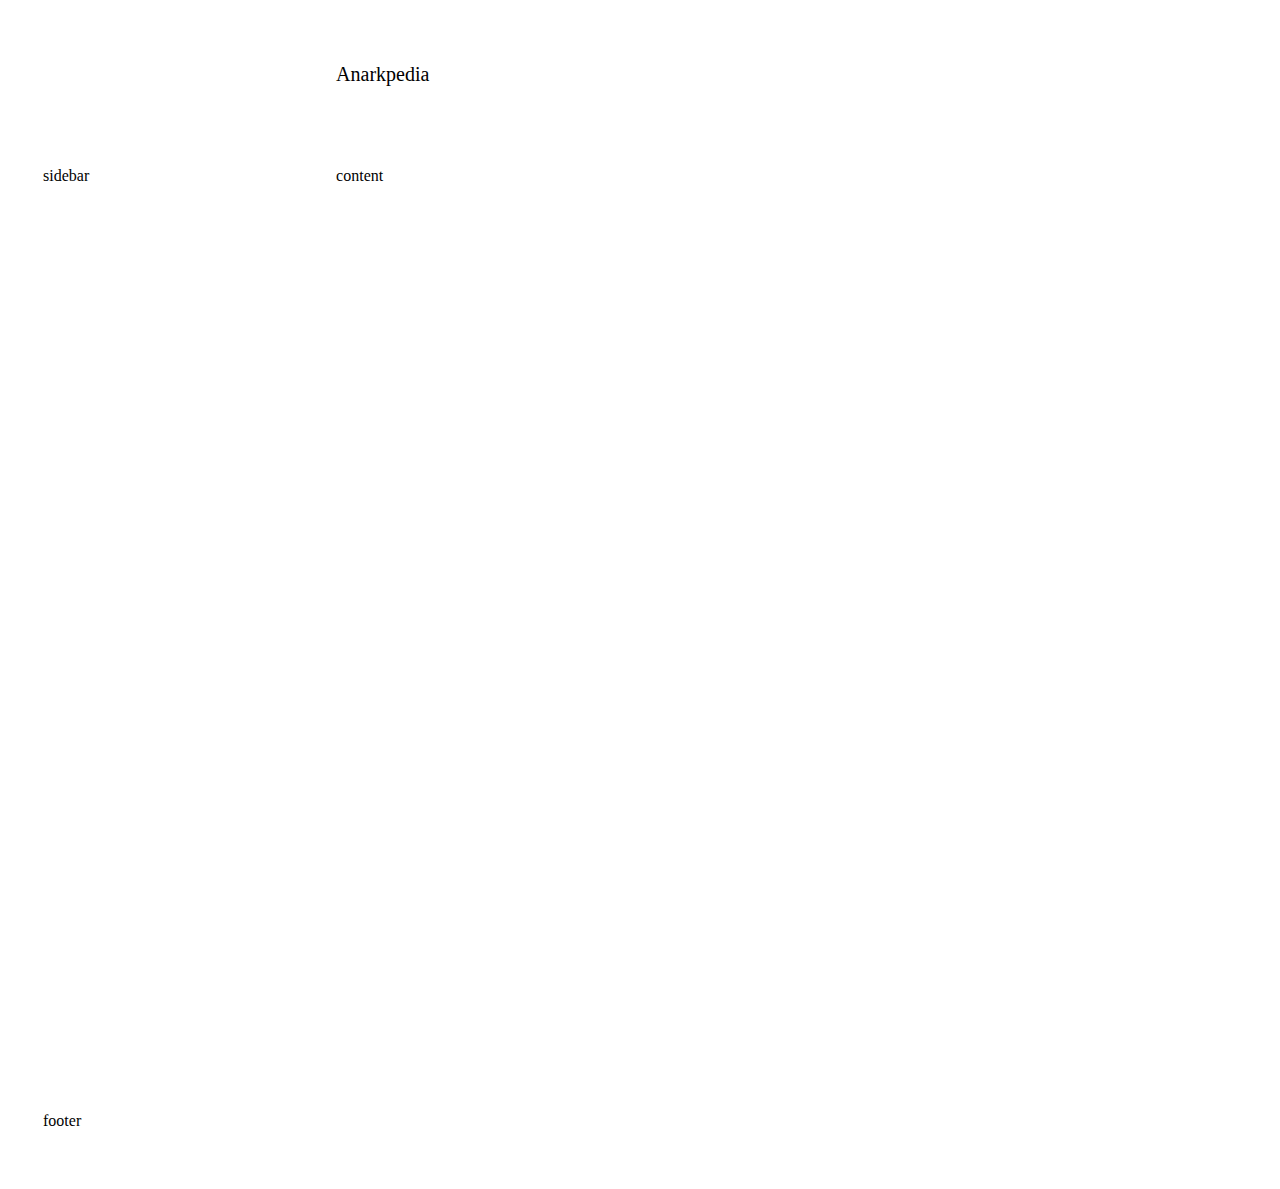
<file: anarkpedia/index.html>
<!DOCTYPE html>
<html lang="pt-br">
<head>
    <meta charset="UTF-8">
    <link href="estilo1.css" rel="stylesheet" type="text/css">
    <link href="IMG/anarkpedia.ico" rel="shortcut icon" type="image/x-icon">
    <title>Anarkpedia</title>
</head>
<body>
    <!-- grid início -->
    <div class="container" id="template-areas">
        <div id="photo">
            <img href="IMG/anarkpedia.ico">
        </div>
        <div id="header">
            <p>Anarkpedia</p>
        </div>
        <div id="content">
            <p>content</p>
        </div>
    <div id="siderbar">
        <p>sidebar</p>
    </div>
    <div id="footer">
        <p>footer</p>
    </div>
    </div>
 
    
</body>
</html>
</file>
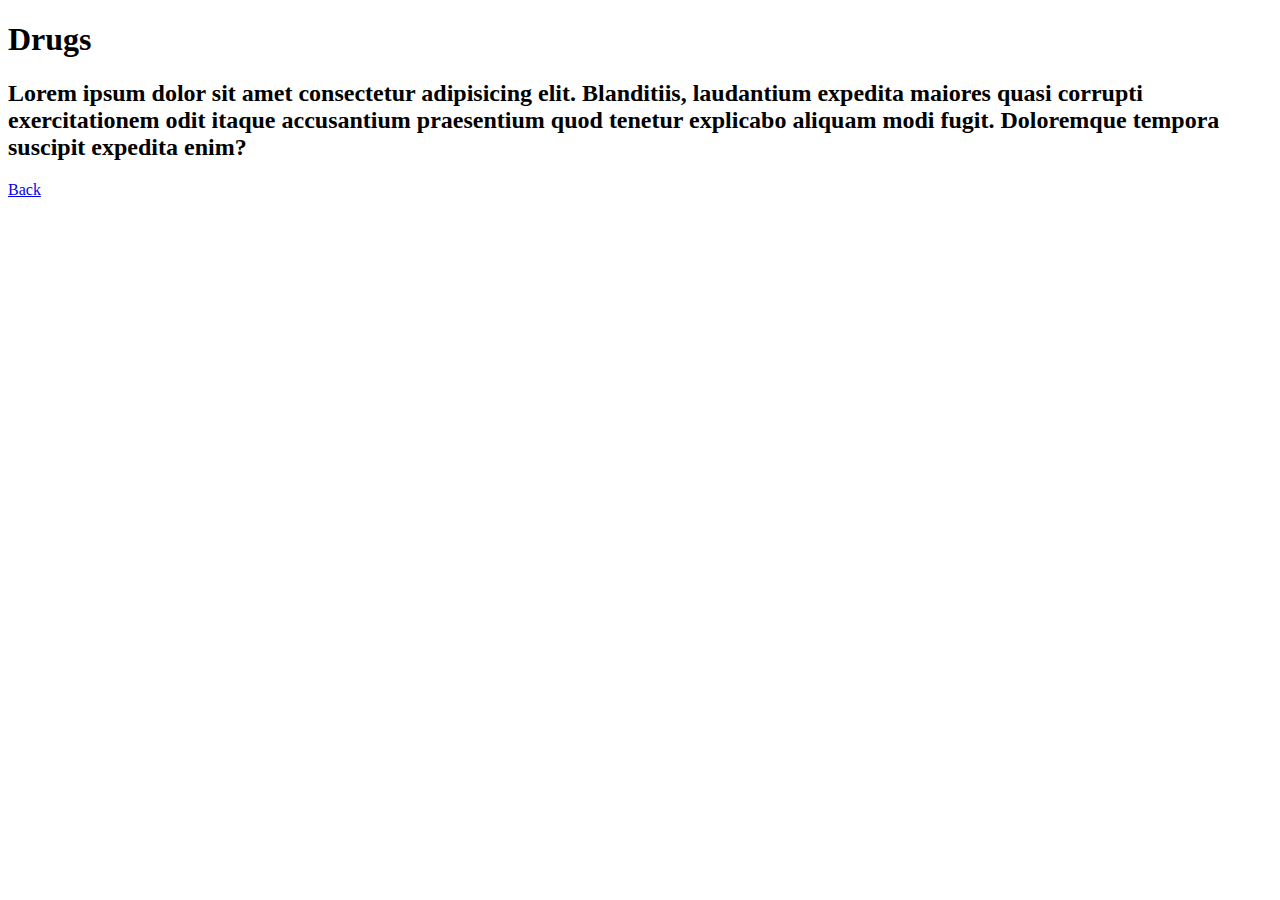
<file: HTML/dugs.html>
<!DOCTYPE html>
<html lang="en">
<head>
    <meta charset="UTF-8">
    <meta http-equiv="X-UA-Compatible" content="IE=edge">
    <meta name="viewport" content="width=<device-width>, initial-scale=1.0">
    <title>Document</title>
</head>
<body>
    <h1>Drugs</h1>
    <h2>Lorem ipsum dolor sit amet consectetur adipisicing elit. Blanditiis, laudantium expedita maiores quasi corrupti exercitationem odit itaque accusantium praesentium quod tenetur explicabo aliquam modi fugit. Doloremque tempora suscipit expedita enim?</h2>
    <a href="index.html">Back</a>
</body>
</html>
</file>
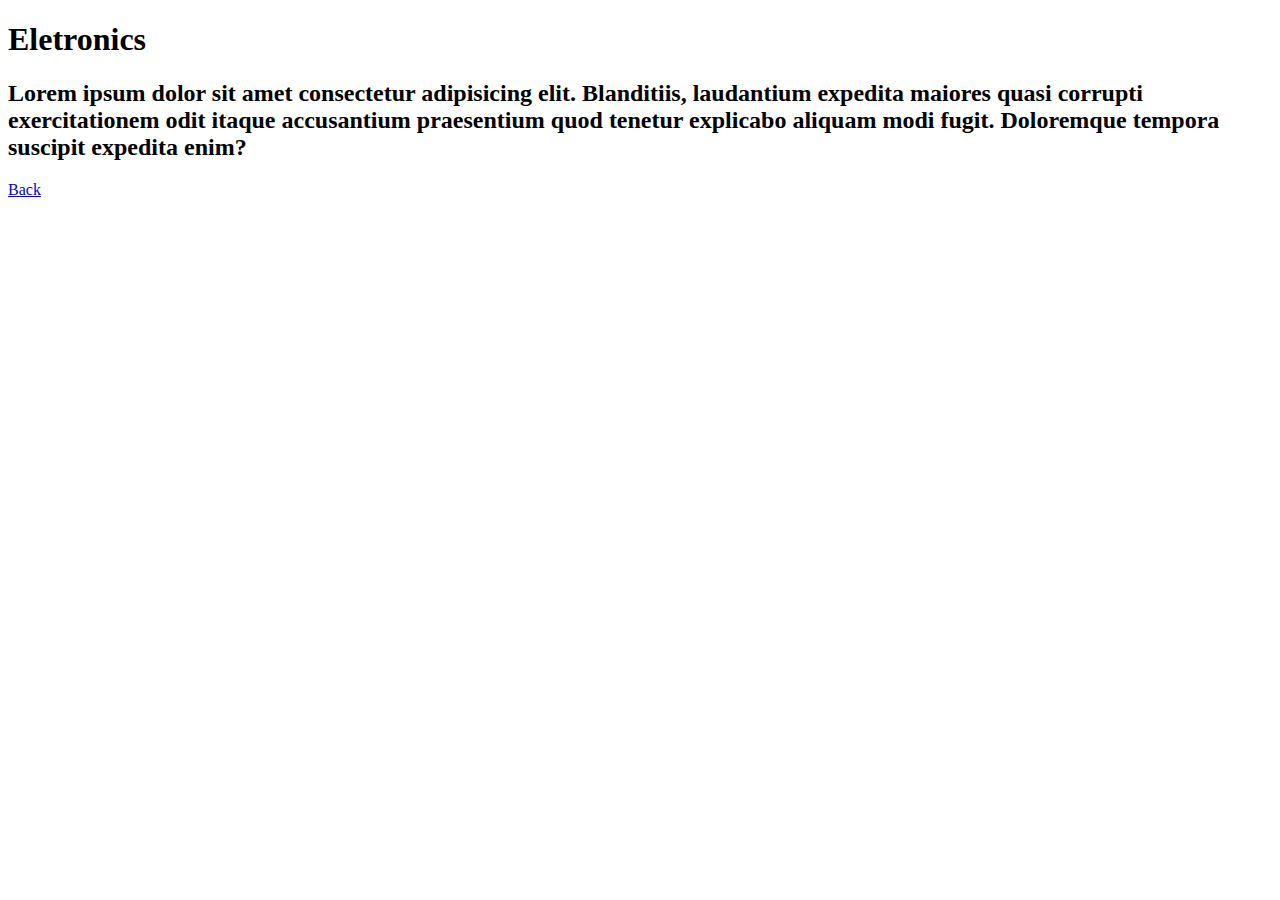
<file: HTML/eletric.html>
<!DOCTYPE html>
<html lang="en">
<head>
    <meta charset="UTF-8">
    <meta http-equiv="X-UA-Compatible" content="IE=edge">
    <meta name="viewport" content="width=device-width, initial-scale=1.0">
    <title>Document</title>
</head>
<body>
    <h1>Eletronics</h1>
    <h2>Lorem ipsum dolor sit amet consectetur adipisicing elit. Blanditiis, laudantium expedita maiores quasi corrupti exercitationem odit itaque accusantium praesentium quod tenetur explicabo aliquam modi fugit. Doloremque tempora suscipit expedita enim?</h2>
    <a href="index.html">Back</a>
</body>
</html>
</file>
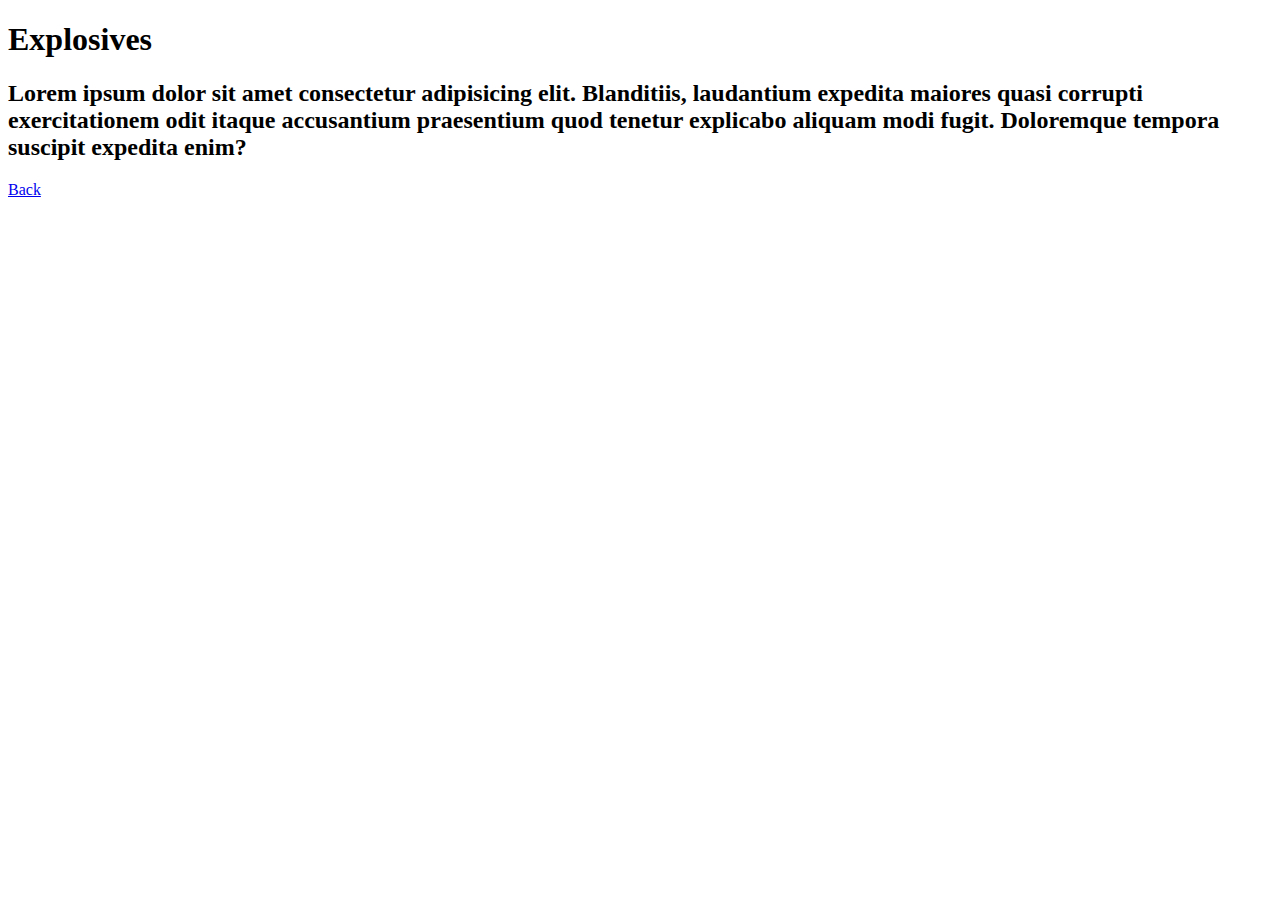
<file: HTML/exp.html>
<!DOCTYPE html>
<html lang="en">
<head>
    <meta charset="UTF-8">
    <meta http-equiv="X-UA-Compatible" content="IE=edge">
    <meta name="viewport" content="width=device-width, initial-scale=1.0">
    <title>Document</title>
</head>
<body>
    <h1>Explosives</h1>
    <h2>Lorem ipsum dolor sit amet consectetur adipisicing elit. Blanditiis, laudantium expedita maiores quasi corrupti exercitationem odit itaque accusantium praesentium quod tenetur explicabo aliquam modi fugit. Doloremque tempora suscipit expedita enim?</h2>
    <a href="index.html">Back</a>
</body>
</html>
</file>
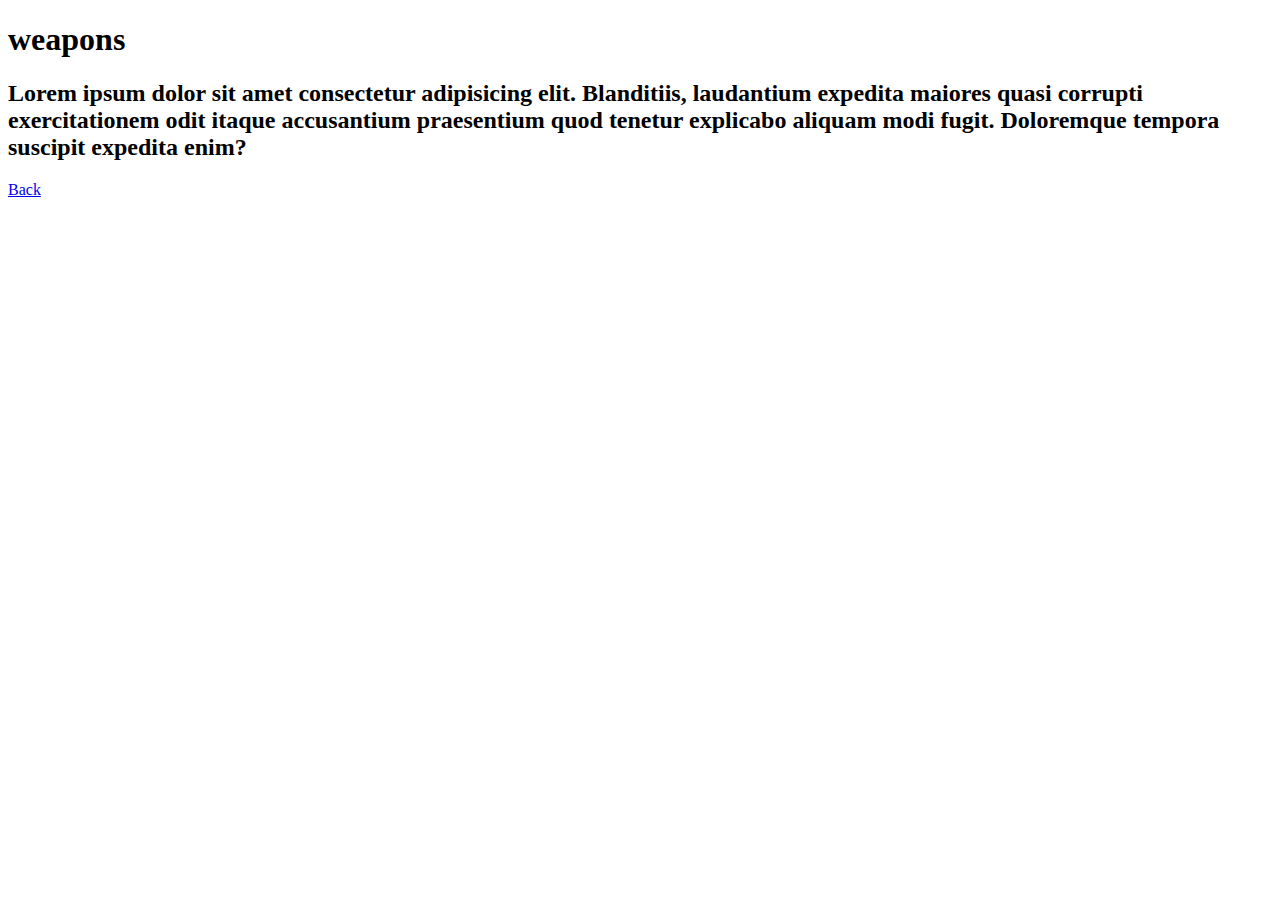
<file: HTML/weap.html>
<!DOCTYPE html>
<html lang="en">
<head>
    <meta charset="UTF-8">
    <meta http-equiv="X-UA-Compatible" content="IE=edge">
    <meta name="viewport" content="width=device-width, initial-scale=1.0">
    <title>Document</title>
</head>
<body>
    <h1>weapons</h1>
    <h2>Lorem ipsum dolor sit amet consectetur adipisicing elit. Blanditiis, laudantium expedita maiores quasi corrupti exercitationem odit itaque accusantium praesentium quod tenetur explicabo aliquam modi fugit. Doloremque tempora suscipit expedita enim?</h2>
    <a href="index.html">Back</a>
</body>
</html>
</file>
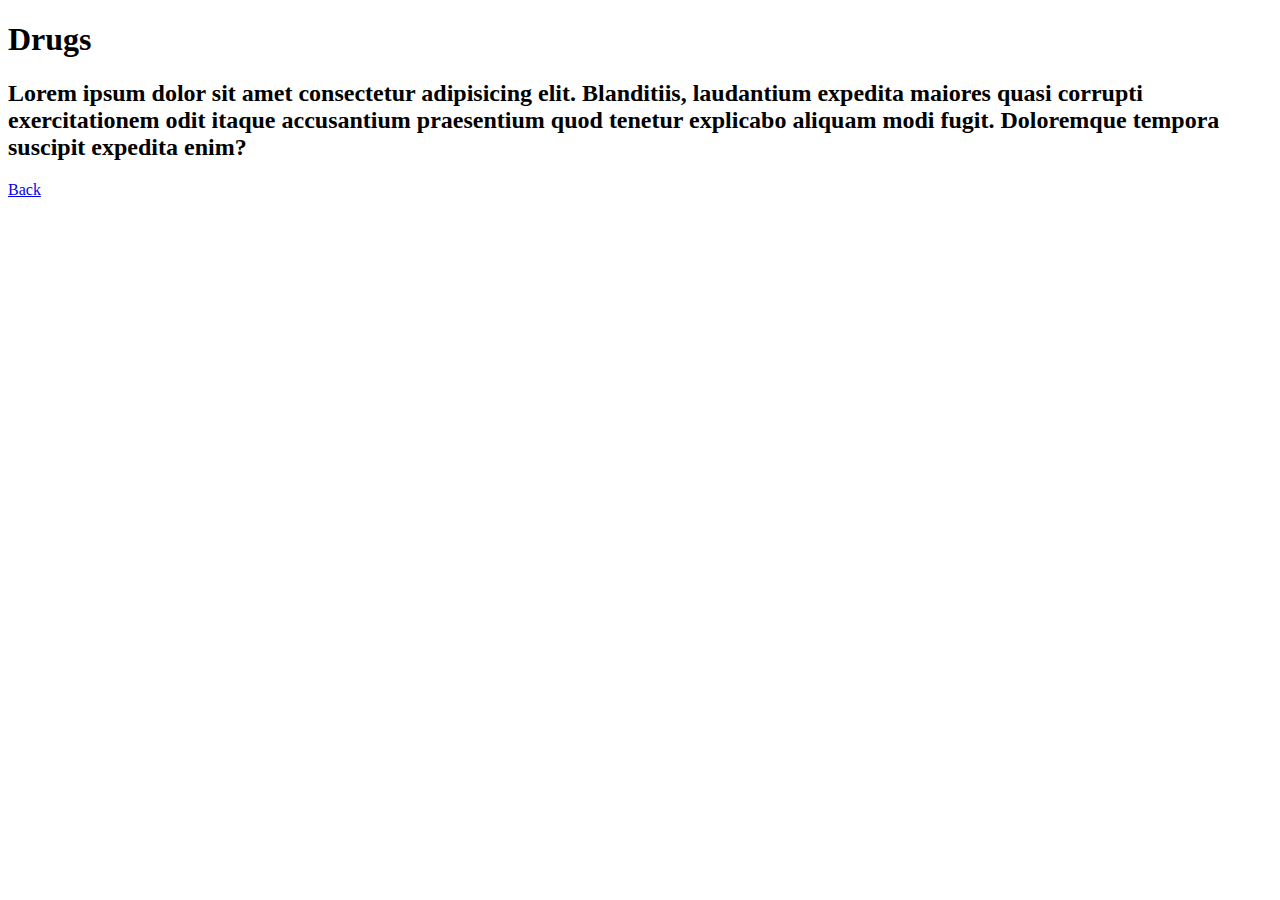
<file: anarkpedia/LINKS/dugs.html>
<!DOCTYPE html>
<html lang="en">
<head>
    <meta charset="UTF-8">
    <meta http-equiv="X-UA-Compatible" content="IE=edge">
    <meta name="viewport" content="width=<device-width>, initial-scale=1.0">
    <title>Document</title>
</head>
<body>
    <h1>Drugs</h1>
    <h2>Lorem ipsum dolor sit amet consectetur adipisicing elit. Blanditiis, laudantium expedita maiores quasi corrupti exercitationem odit itaque accusantium praesentium quod tenetur explicabo aliquam modi fugit. Doloremque tempora suscipit expedita enim?</h2>
    <a href="file:///C:/Users/olaeu/Documents/Projetos/Estudo-HTML-e-CSS/HTML/index.html?">Back</a>
</body>
</html>
</file>
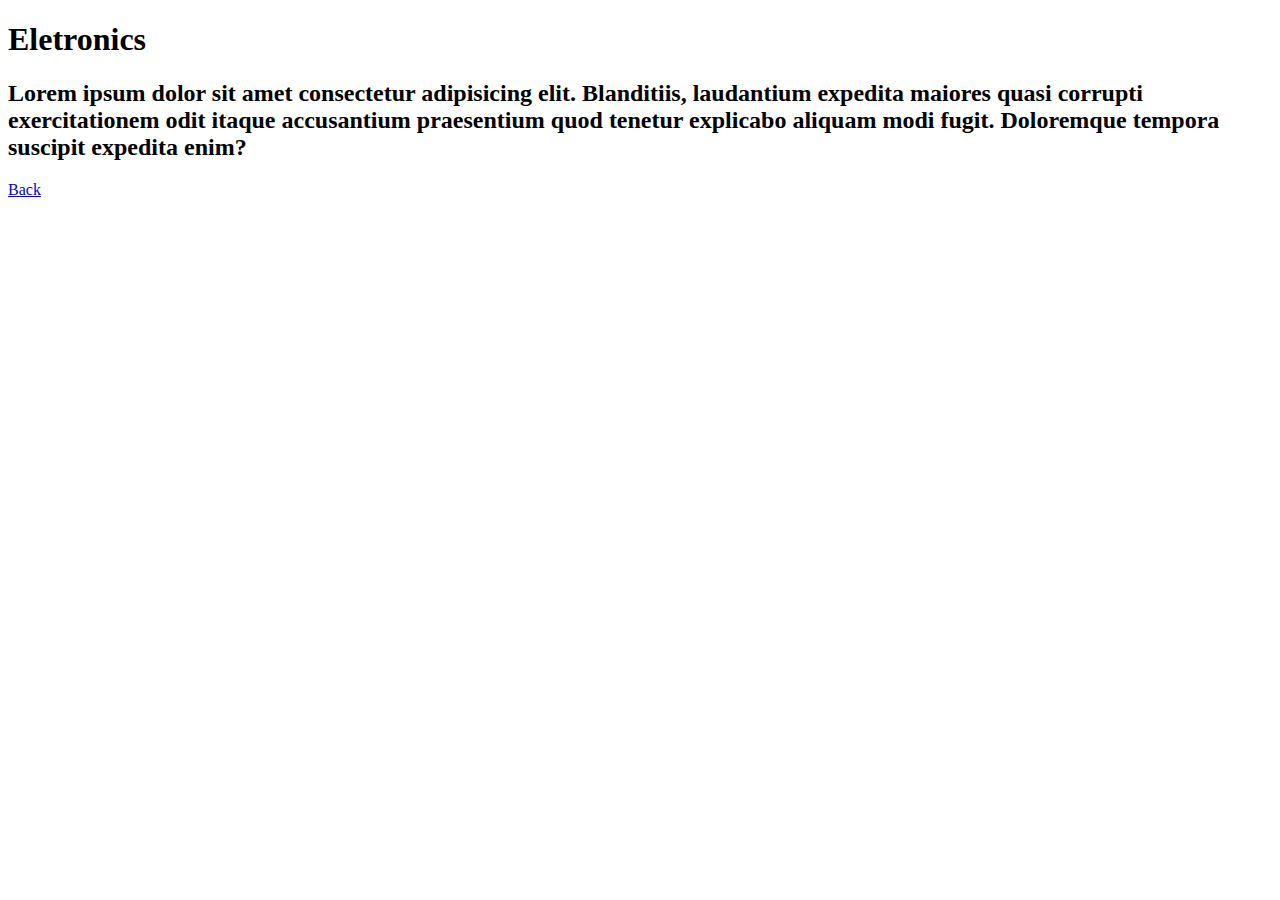
<file: anarkpedia/LINKS/eletric.html>
<!DOCTYPE html>
<html lang="en">
<head>
    <meta charset="UTF-8">
    <meta http-equiv="X-UA-Compatible" content="IE=edge">
    <meta name="viewport" content="width=device-width, initial-scale=1.0">
    <title>Document</title>
</head>
<body>
    <h1>Eletronics</h1>
    <h2>Lorem ipsum dolor sit amet consectetur adipisicing elit. Blanditiis, laudantium expedita maiores quasi corrupti exercitationem odit itaque accusantium praesentium quod tenetur explicabo aliquam modi fugit. Doloremque tempora suscipit expedita enim?</h2>
    <a href="file:///C:/Users/olaeu/Documents/Projetos/Estudo-HTML-e-CSS/HTML/index.html?">Back</a>
</body>
</html>
</file>
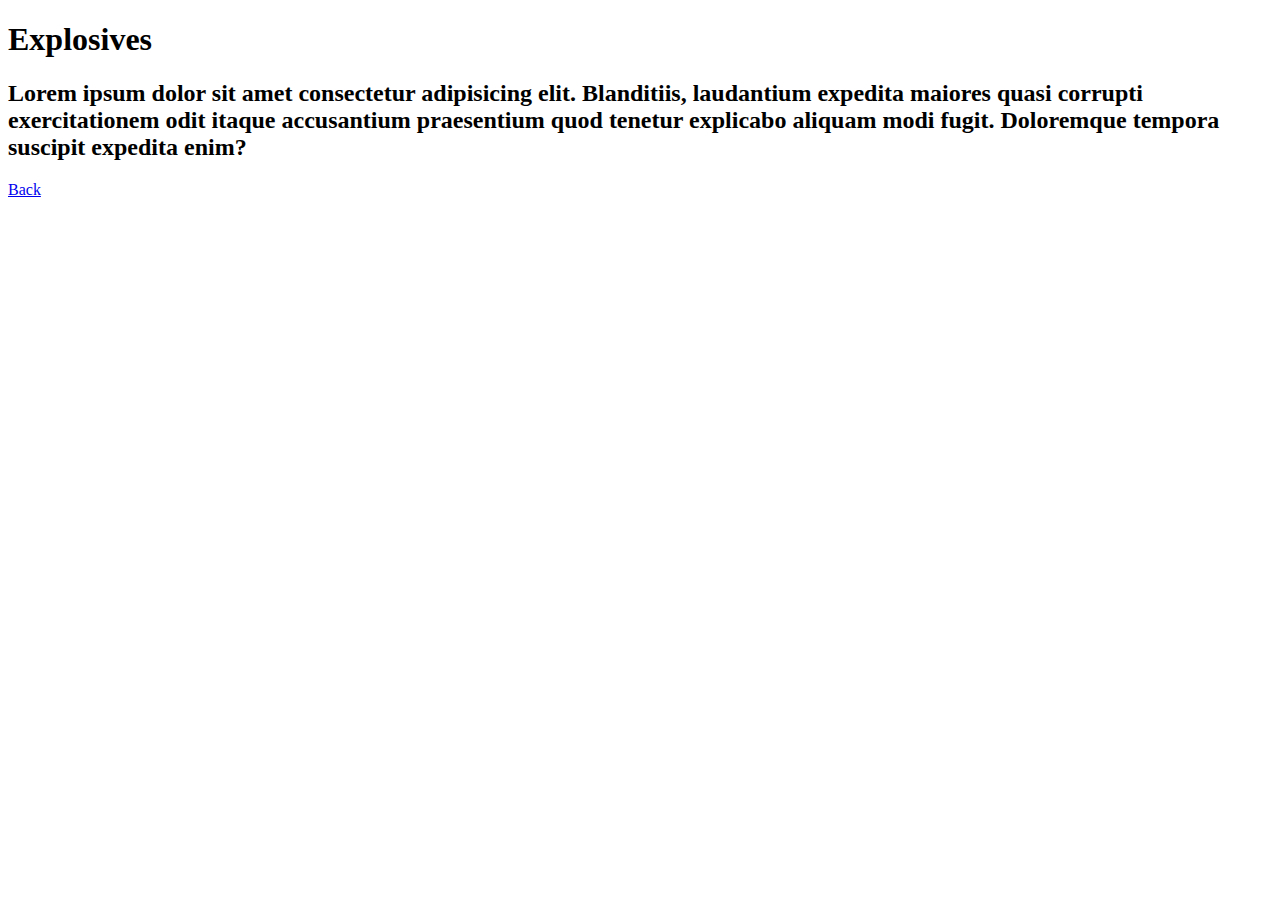
<file: anarkpedia/LINKS/exp.html>
<!DOCTYPE html>
<html lang="en">
<head>
    <meta charset="UTF-8">
    <meta http-equiv="X-UA-Compatible" content="IE=edge">
    <meta name="viewport" content="width=device-width, initial-scale=1.0">
    <title>Document</title>
</head>
<body>
    <h1>Explosives</h1>
    <h2>Lorem ipsum dolor sit amet consectetur adipisicing elit. Blanditiis, laudantium expedita maiores quasi corrupti exercitationem odit itaque accusantium praesentium quod tenetur explicabo aliquam modi fugit. Doloremque tempora suscipit expedita enim?</h2>
    <a href="file:///C:/Users/olaeu/Documents/Projetos/Estudo-HTML-e-CSS/HTML/index.html?">Back</a>
</body>
</html>
</file>
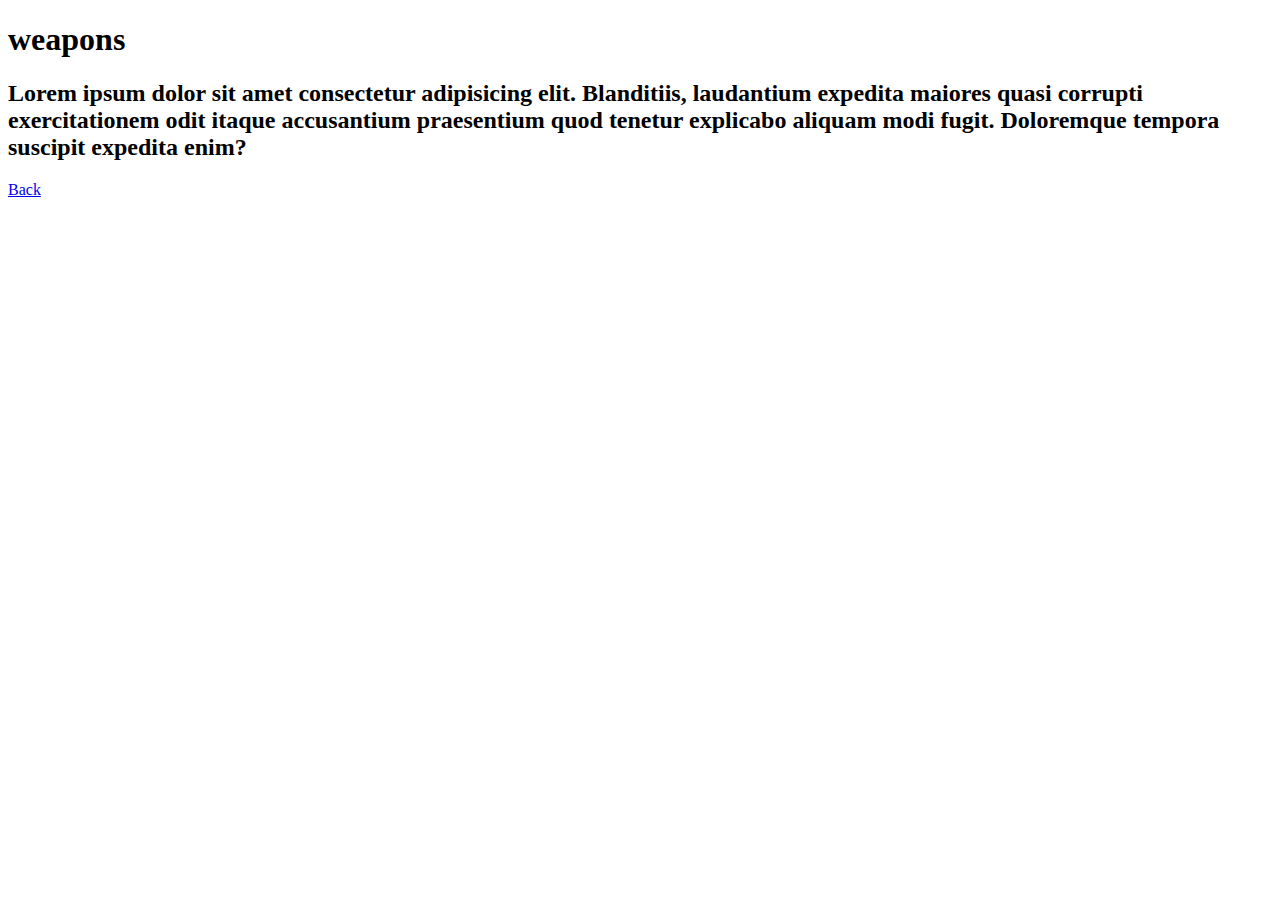
<file: anarkpedia/LINKS/weap.html>
<!DOCTYPE html>
<html lang="en">
<head>
    <meta charset="UTF-8">
    <meta http-equiv="X-UA-Compatible" content="IE=edge">
    <meta name="viewport" content="width=device-width, initial-scale=1.0">
    <title>Document</title>
</head>
<body>
    <h1>weapons</h1>
    <h2>Lorem ipsum dolor sit amet consectetur adipisicing elit. Blanditiis, laudantium expedita maiores quasi corrupti exercitationem odit itaque accusantium praesentium quod tenetur explicabo aliquam modi fugit. Doloremque tempora suscipit expedita enim?</h2>
    <a href="file:///C:/Users/olaeu/Documents/Projetos/Estudo-HTML-e-CSS/HTML/index.html?">Back</a>
</body>
</html>
</file>
<file: anarkpedia/estilo1.css>
.container{
    padding: 15px;
    display: grid;
    gap: 5px;
    grid-template-areas: 
    'photo header header header header'
    'sidebar content content content content'
    'footer footer footer footer footer';
}
.container div{
    padding: 20px;
}
#photo{
    grid-area: photo;
    padding: 15px;
    /* foto dando problema (quebrada. ver sobre FLEXBOX */
}
#header{
    grid-area: header;
    font-size: 20px;
}
#sidebar{
    grid-area: sidebar;
    height: 100vh;
}
#content{
    grid-area: content;
   height: 100vh;
}
#footer{
    grid-area: footer;
}
</file>
